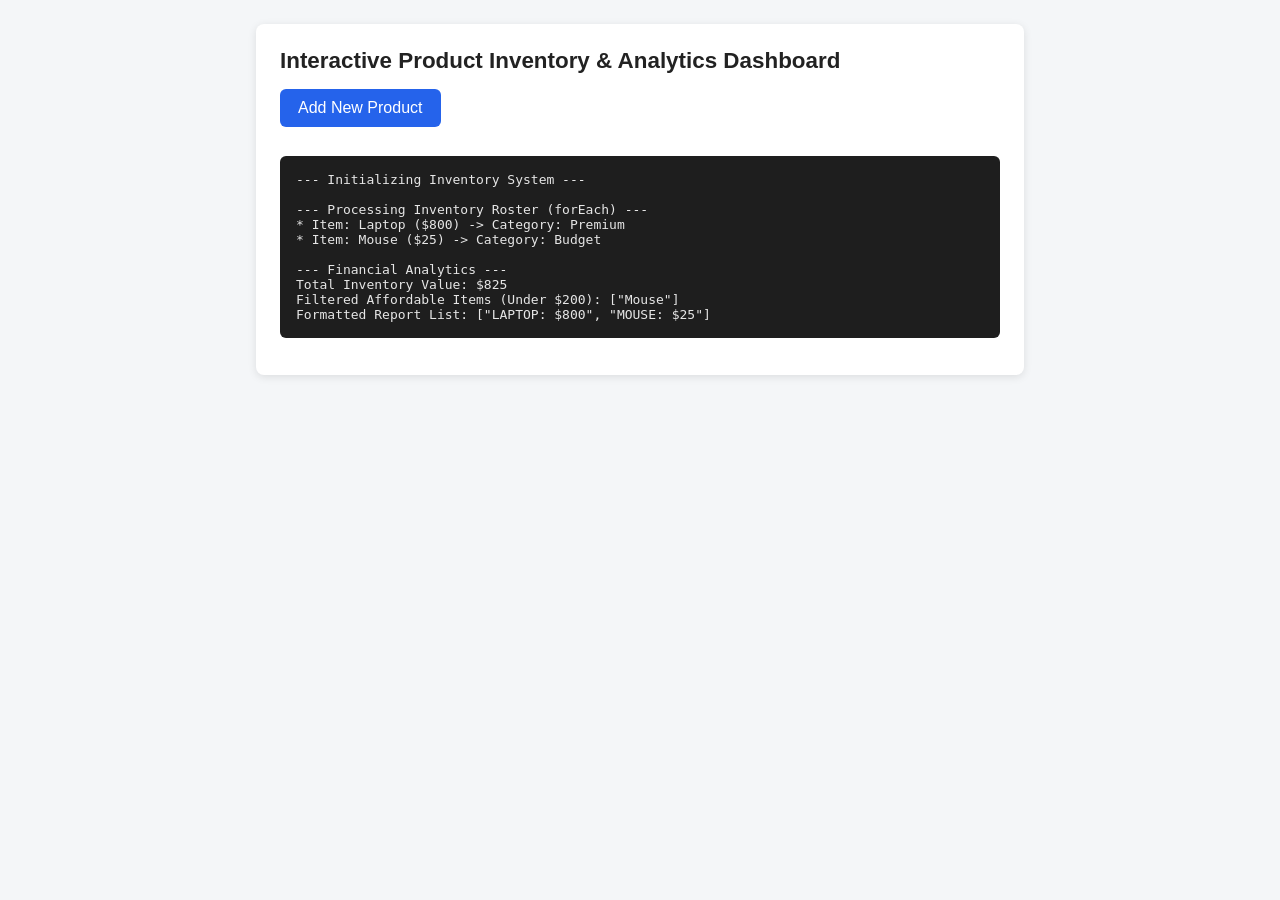
<file: Mini-Project/index.html>
<!DOCTYPE html>
<html lang="en">
<head>
  <meta charset="UTF-8">
  <meta name="viewport" content="width=device-width, initial-scale=1.0">
  <title>Interactive Product Inventory &amp; Analytics Dashboard</title>
  <link rel="stylesheet" href="style.css">
</head>
<body>
  <div class="card">
    <h1>Interactive Product Inventory &amp; Analytics Dashboard</h1>
    <button id="addBtn">Add New Product</button>
    <pre id="output"></pre>
  </div>
  <script src="script.js"></script>
</body>
</html>
</file>
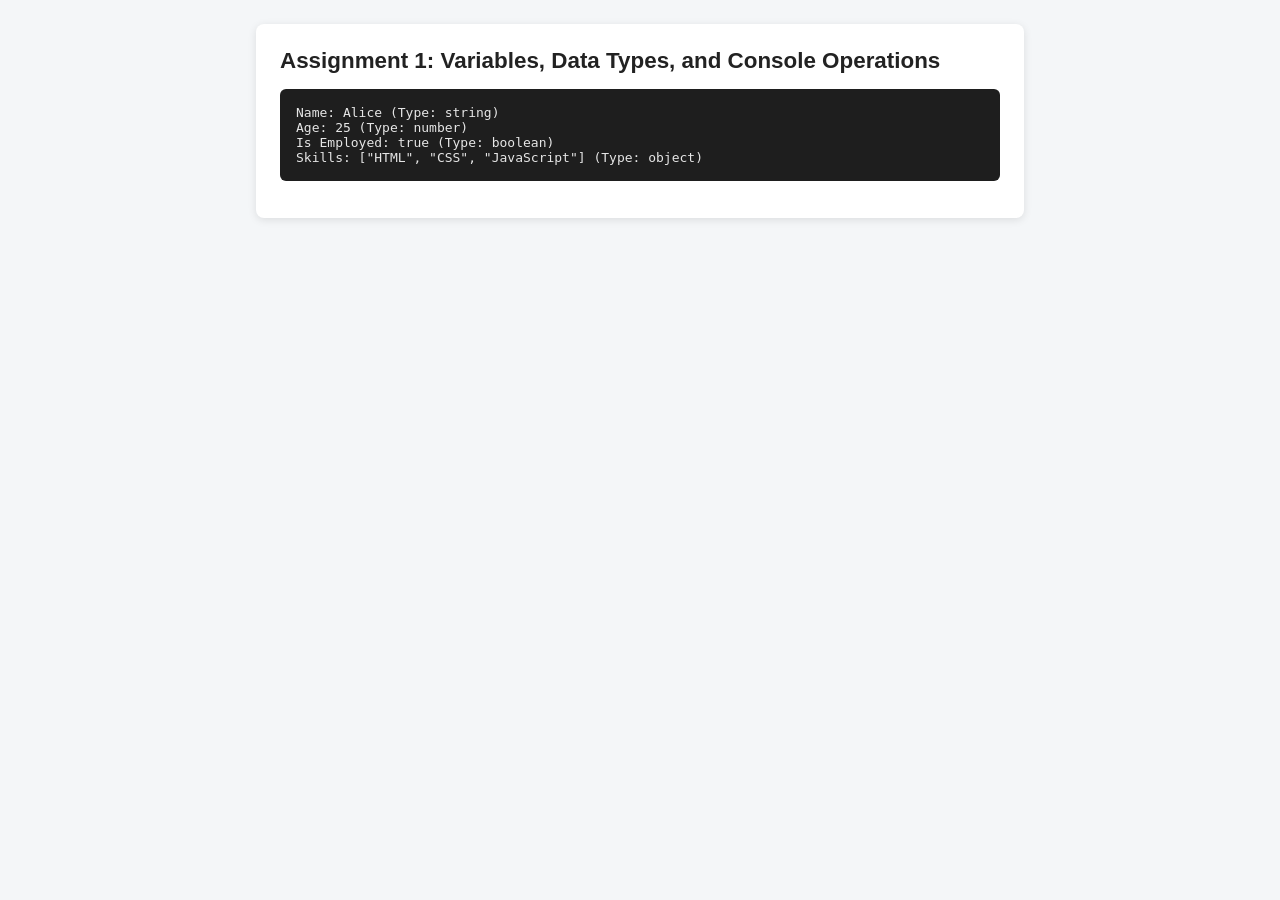
<file: assignments/Assignment-1/index.html>
<!DOCTYPE html>
<html lang="en">
<head>
  <meta charset="UTF-8">
  <meta name="viewport" content="width=device-width, initial-scale=1.0">
  <title>Assignment 1: Variables, Data Types, and Console Operations</title>
  <link rel="stylesheet" href="style.css">
</head>
<body>
  <div class="card">
    <h1>Assignment 1: Variables, Data Types, and Console Operations</h1>
    <pre id="output"></pre>
  </div>
  <script src="script.js"></script>
</body>
</html>
</file>
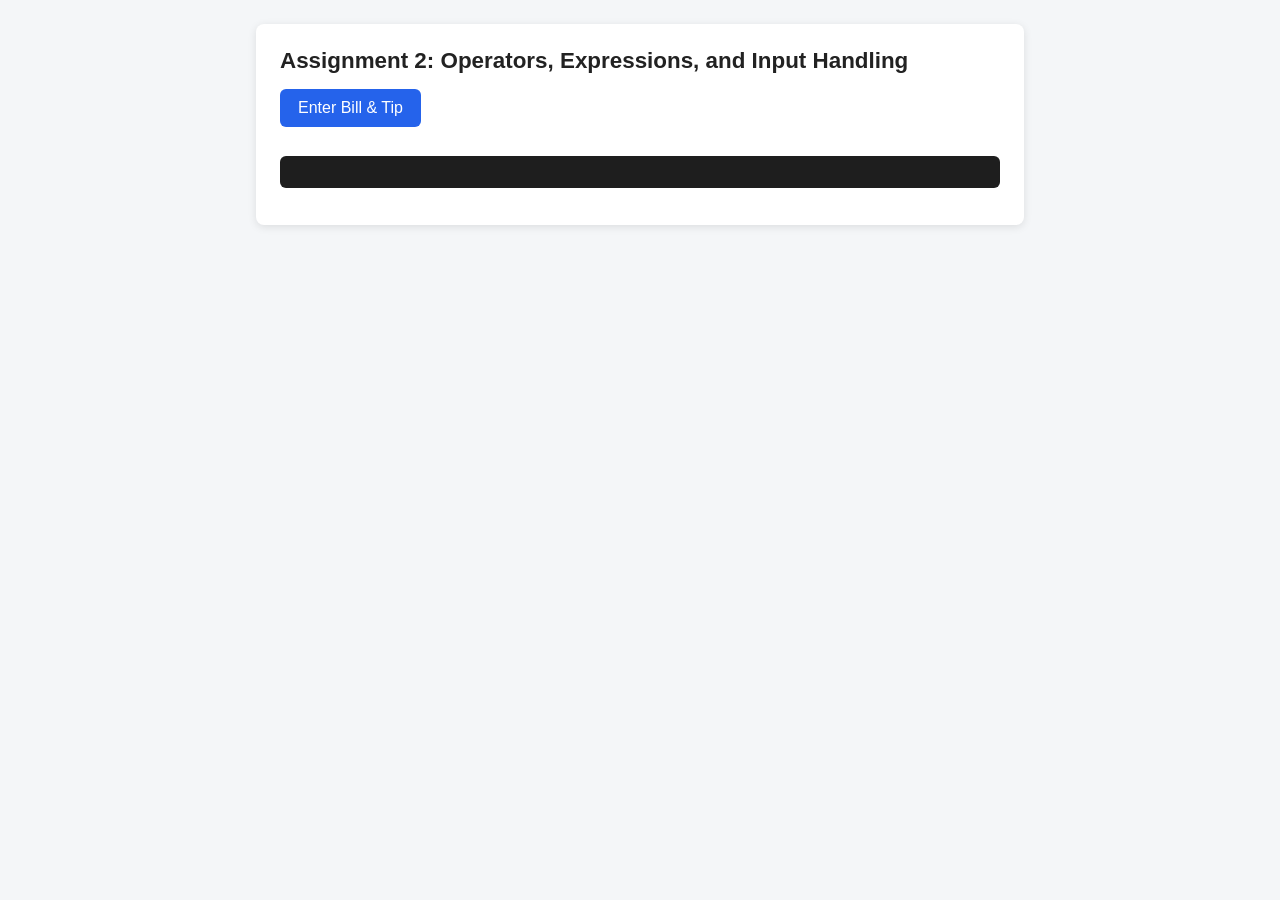
<file: assignments/Assignment-2/index.html>
<!DOCTYPE html>
<html lang="en">
<head>
  <meta charset="UTF-8">
  <meta name="viewport" content="width=device-width, initial-scale=1.0">
  <title>Assignment 2: Operators, Expressions, and Input Handling</title>
  <link rel="stylesheet" href="style.css">
</head>
<body>
  <div class="card">
    <h1>Assignment 2: Operators, Expressions, and Input Handling</h1>
    <button id="runBtn">Enter Bill &amp; Tip</button>
    <pre id="output"></pre>
  </div>
  <script src="script.js"></script>
</body>
</html>
</file>
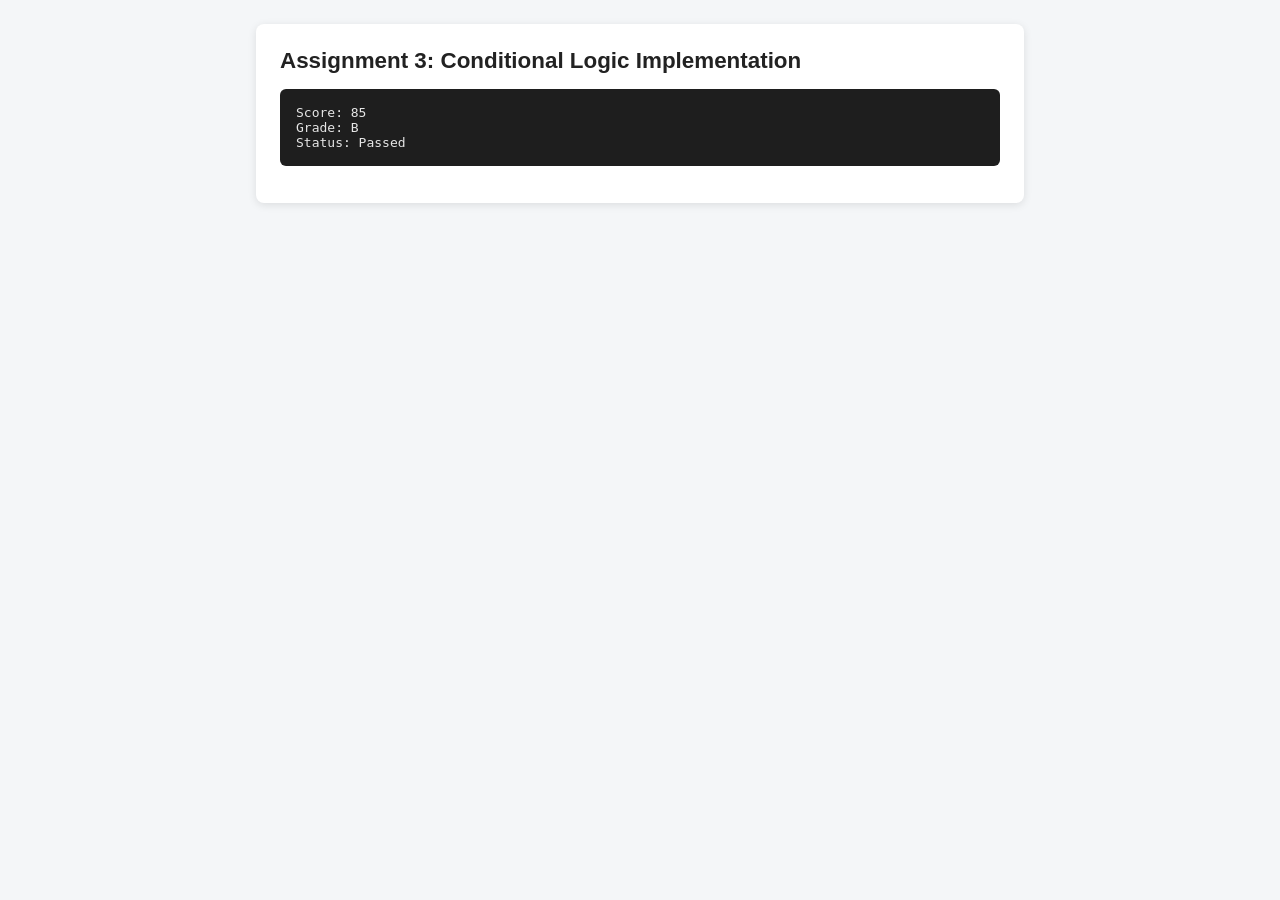
<file: assignments/Assignment-3/index.html>
<!DOCTYPE html>
<html lang="en">
<head>
  <meta charset="UTF-8">
  <meta name="viewport" content="width=device-width, initial-scale=1.0">
  <title>Assignment 3: Conditional Logic Implementation</title>
  <link rel="stylesheet" href="style.css">
</head>
<body>
  <div class="card">
    <h1>Assignment 3: Conditional Logic Implementation</h1>
    <pre id="output"></pre>
  </div>
  <script src="script.js"></script>
</body>
</html>
</file>
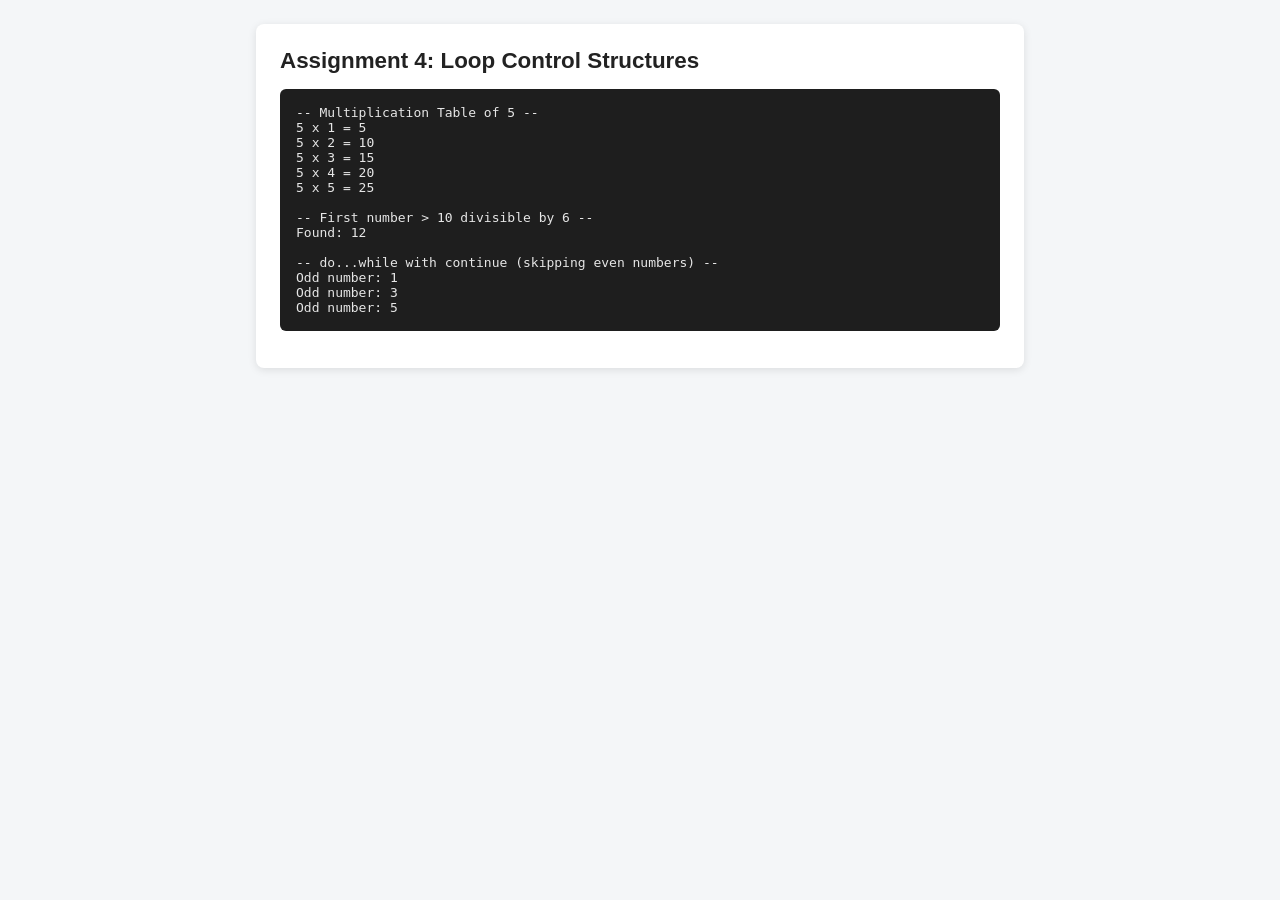
<file: assignments/Assignment-4/index.html>
<!DOCTYPE html>
<html lang="en">
<head>
  <meta charset="UTF-8">
  <meta name="viewport" content="width=device-width, initial-scale=1.0">
  <title>Assignment 4: Loop Control Structures</title>
  <link rel="stylesheet" href="style.css">
</head>
<body>
  <div class="card">
    <h1>Assignment 4: Loop Control Structures</h1>
    <pre id="output"></pre>
  </div>
  <script src="script.js"></script>
</body>
</html>
</file>
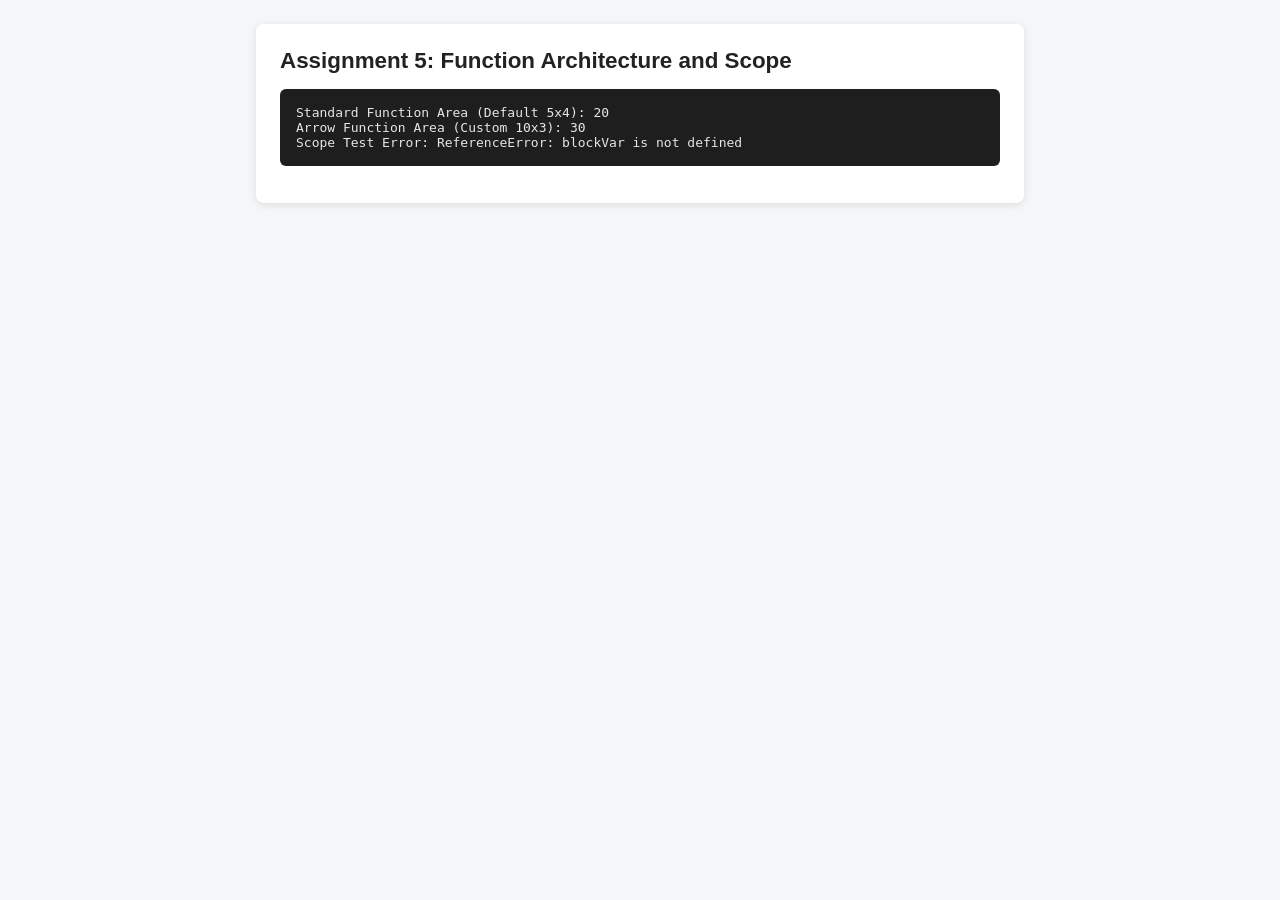
<file: assignments/Assignment-5/index.html>
<!DOCTYPE html>
<html lang="en">
<head>
  <meta charset="UTF-8">
  <meta name="viewport" content="width=device-width, initial-scale=1.0">
  <title>Assignment 5: Function Architecture and Scope</title>
  <link rel="stylesheet" href="style.css">
</head>
<body>
  <div class="card">
    <h1>Assignment 5: Function Architecture and Scope</h1>
    <pre id="output"></pre>
  </div>
  <script src="script.js"></script>
</body>
</html>
</file>
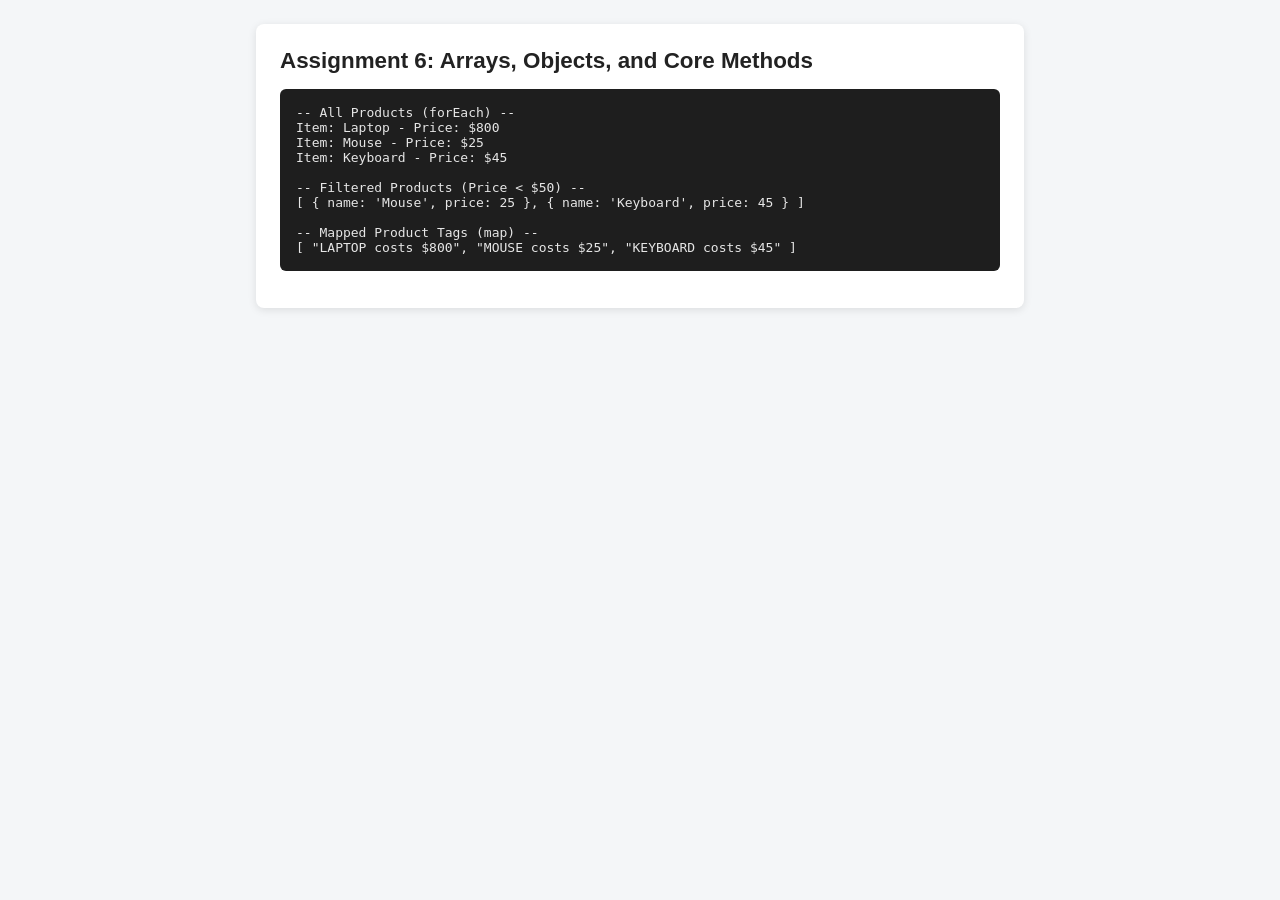
<file: assignments/Assignment-6/index.html>
<!DOCTYPE html>
<html lang="en">
<head>
  <meta charset="UTF-8">
  <meta name="viewport" content="width=device-width, initial-scale=1.0">
  <title>Assignment 6: Arrays, Objects, and Core Methods</title>
  <link rel="stylesheet" href="style.css">
</head>
<body>
  <div class="card">
    <h1>Assignment 6: Arrays, Objects, and Core Methods</h1>
    <pre id="output"></pre>
  </div>
  <script src="script.js"></script>
</body>
</html>
</file>
<file: Mini-Project/style.css>
body { font-family: Arial, sans-serif; background: #f4f6f8; color: #222; margin: 0; padding: 24px; }
.card { max-width: 720px; margin: 0 auto; background: #fff; padding: 24px; border-radius: 8px; box-shadow: 0 2px 8px rgba(0,0,0,.1); }
h1 { font-size: 1.4rem; margin-top: 0; }
pre { background: #1e1e1e; color: #e6e6e6; padding: 16px; border-radius: 6px; white-space: pre-wrap; overflow-x: auto; }
button { background: #2563eb; color: #fff; border: 0; padding: 10px 18px; border-radius: 6px; font-size: 1rem; cursor: pointer; margin-bottom: 16px; }
button:hover { background: #1d4ed8; }
</file>
<file: assignments/Assignment-1/style.css>
body { font-family: Arial, sans-serif; background: #f4f6f8; color: #222; margin: 0; padding: 24px; }
.card { max-width: 720px; margin: 0 auto; background: #fff; padding: 24px; border-radius: 8px; box-shadow: 0 2px 8px rgba(0,0,0,.1); }
h1 { font-size: 1.4rem; margin-top: 0; }
pre { background: #1e1e1e; color: #e6e6e6; padding: 16px; border-radius: 6px; white-space: pre-wrap; overflow-x: auto; }
button { background: #2563eb; color: #fff; border: 0; padding: 10px 18px; border-radius: 6px; font-size: 1rem; cursor: pointer; margin-bottom: 16px; }
button:hover { background: #1d4ed8; }
</file>
<file: assignments/Assignment-2/style.css>
body { font-family: Arial, sans-serif; background: #f4f6f8; color: #222; margin: 0; padding: 24px; }
.card { max-width: 720px; margin: 0 auto; background: #fff; padding: 24px; border-radius: 8px; box-shadow: 0 2px 8px rgba(0,0,0,.1); }
h1 { font-size: 1.4rem; margin-top: 0; }
pre { background: #1e1e1e; color: #e6e6e6; padding: 16px; border-radius: 6px; white-space: pre-wrap; overflow-x: auto; }
button { background: #2563eb; color: #fff; border: 0; padding: 10px 18px; border-radius: 6px; font-size: 1rem; cursor: pointer; margin-bottom: 16px; }
button:hover { background: #1d4ed8; }
</file>
<file: assignments/Assignment-3/style.css>
body { font-family: Arial, sans-serif; background: #f4f6f8; color: #222; margin: 0; padding: 24px; }
.card { max-width: 720px; margin: 0 auto; background: #fff; padding: 24px; border-radius: 8px; box-shadow: 0 2px 8px rgba(0,0,0,.1); }
h1 { font-size: 1.4rem; margin-top: 0; }
pre { background: #1e1e1e; color: #e6e6e6; padding: 16px; border-radius: 6px; white-space: pre-wrap; overflow-x: auto; }
button { background: #2563eb; color: #fff; border: 0; padding: 10px 18px; border-radius: 6px; font-size: 1rem; cursor: pointer; margin-bottom: 16px; }
button:hover { background: #1d4ed8; }
</file>
<file: assignments/Assignment-4/style.css>
body { font-family: Arial, sans-serif; background: #f4f6f8; color: #222; margin: 0; padding: 24px; }
.card { max-width: 720px; margin: 0 auto; background: #fff; padding: 24px; border-radius: 8px; box-shadow: 0 2px 8px rgba(0,0,0,.1); }
h1 { font-size: 1.4rem; margin-top: 0; }
pre { background: #1e1e1e; color: #e6e6e6; padding: 16px; border-radius: 6px; white-space: pre-wrap; overflow-x: auto; }
button { background: #2563eb; color: #fff; border: 0; padding: 10px 18px; border-radius: 6px; font-size: 1rem; cursor: pointer; margin-bottom: 16px; }
button:hover { background: #1d4ed8; }
</file>
<file: assignments/Assignment-5/style.css>
body { font-family: Arial, sans-serif; background: #f4f6f8; color: #222; margin: 0; padding: 24px; }
.card { max-width: 720px; margin: 0 auto; background: #fff; padding: 24px; border-radius: 8px; box-shadow: 0 2px 8px rgba(0,0,0,.1); }
h1 { font-size: 1.4rem; margin-top: 0; }
pre { background: #1e1e1e; color: #e6e6e6; padding: 16px; border-radius: 6px; white-space: pre-wrap; overflow-x: auto; }
button { background: #2563eb; color: #fff; border: 0; padding: 10px 18px; border-radius: 6px; font-size: 1rem; cursor: pointer; margin-bottom: 16px; }
button:hover { background: #1d4ed8; }
</file>
<file: assignments/Assignment-6/style.css>
body { font-family: Arial, sans-serif; background: #f4f6f8; color: #222; margin: 0; padding: 24px; }
.card { max-width: 720px; margin: 0 auto; background: #fff; padding: 24px; border-radius: 8px; box-shadow: 0 2px 8px rgba(0,0,0,.1); }
h1 { font-size: 1.4rem; margin-top: 0; }
pre { background: #1e1e1e; color: #e6e6e6; padding: 16px; border-radius: 6px; white-space: pre-wrap; overflow-x: auto; }
button { background: #2563eb; color: #fff; border: 0; padding: 10px 18px; border-radius: 6px; font-size: 1rem; cursor: pointer; margin-bottom: 16px; }
button:hover { background: #1d4ed8; }
</file>
